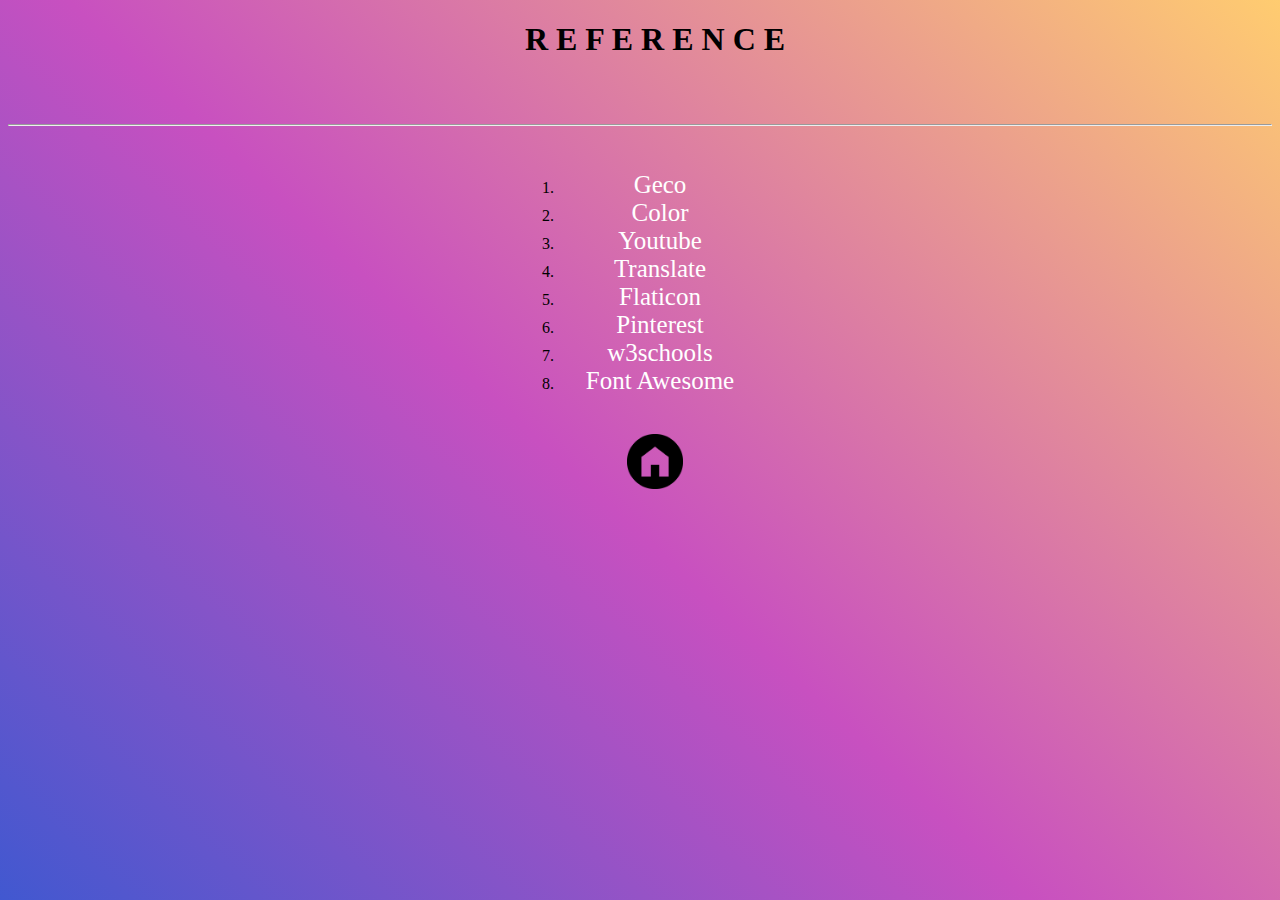
<file: ref.html>
<!--University Name: University Kuala Lumpur, Unikl Miit-->
<!--Name: Muhammad Irfan Bin Abu Bakar , id = 52052120009
          Muhammad Irfan Bin Mohd Noor , id = 52052120007-->
<!--Title of Project: Old v New Games-->
<!--Lecturer Name: Norshahiran Puteh-->
<!--Submission Date: Thusrday Week 17-->
<!DOCTYPE HTML>
<html>
    <head>
        <style>
            body{
                background: linear-gradient(43deg, #4158D0 0%, #C850C0 46%, #FFCC70 100%);
                background-attachment: fixed;
            }
            div{
                margin:auto;
                text-align: center;
                width:250px;
            }
            .div1{
                margin:auto;
                width: 370px
            }
            h1,h2{
                text-align: center;
                margin-left:30px;
            }
            .home {
	           height: 4.5%;
	           width: 4.5%;
            }
            a:link {
  		       color: white;
		    }
            ol li a{
                text-decoration: none;
                font-size: 25px;
            }

		    /* visited link */
		    a:visited {
  		       color: skyblue;
		    }

		    /* mouse over link */
		    a:hover {
 		      color: green;
		    }

		    /* active link */
		    a:active {
		      color: orange;
		    }
            
            
        </style>
    </head>
        <body>
            <h1>R E F E R E N C E</h1><br></br>
        <hr></hr>
        <br>
            <div>
            <!--links section-->
                <table style="width:100%">
                    <tr>
                        <td><ol>
                            <li><a href="https://themebeyond.com/demo/gecolive/">Geco</a></li>
                            <li><a href="https://cssgradient.io/">Color</a></li>
                            <li><a href="https://www.youtube.com/channel/UCbwXnUipZsLfUckBPsC7Jog">Youtube</a></li>
                            <li><a href="https://www.google.com/search?q=translate&rlz=1C1GCEA_enMY903MY903&oq=tr&aqs=chrome.0.69i59j69i57j69i59l2j0i131i433j69i60l3.757j0j9&sourceid=chrome&ie=UTF-8">Translate</a></li>   
                            <li><a href="https://www.flaticon.com/">Flaticon</a></li>
                            <li><a href="https://www.pinterest.com/">Pinterest</a></li>
                            <li><a href="https://www.w3schools.com/">w3schools</a></li>
                            <li><a href="https://www.fontawesome.com/">Font Awesome</a></li>
                        </ol></td>
                    </tr>
                </table>
            </div>
    <div1>
        <h2><a href="index.html"><img src="home.png"  class="home"/></h2>
    </div1>
    </body>
</html>
</file>
